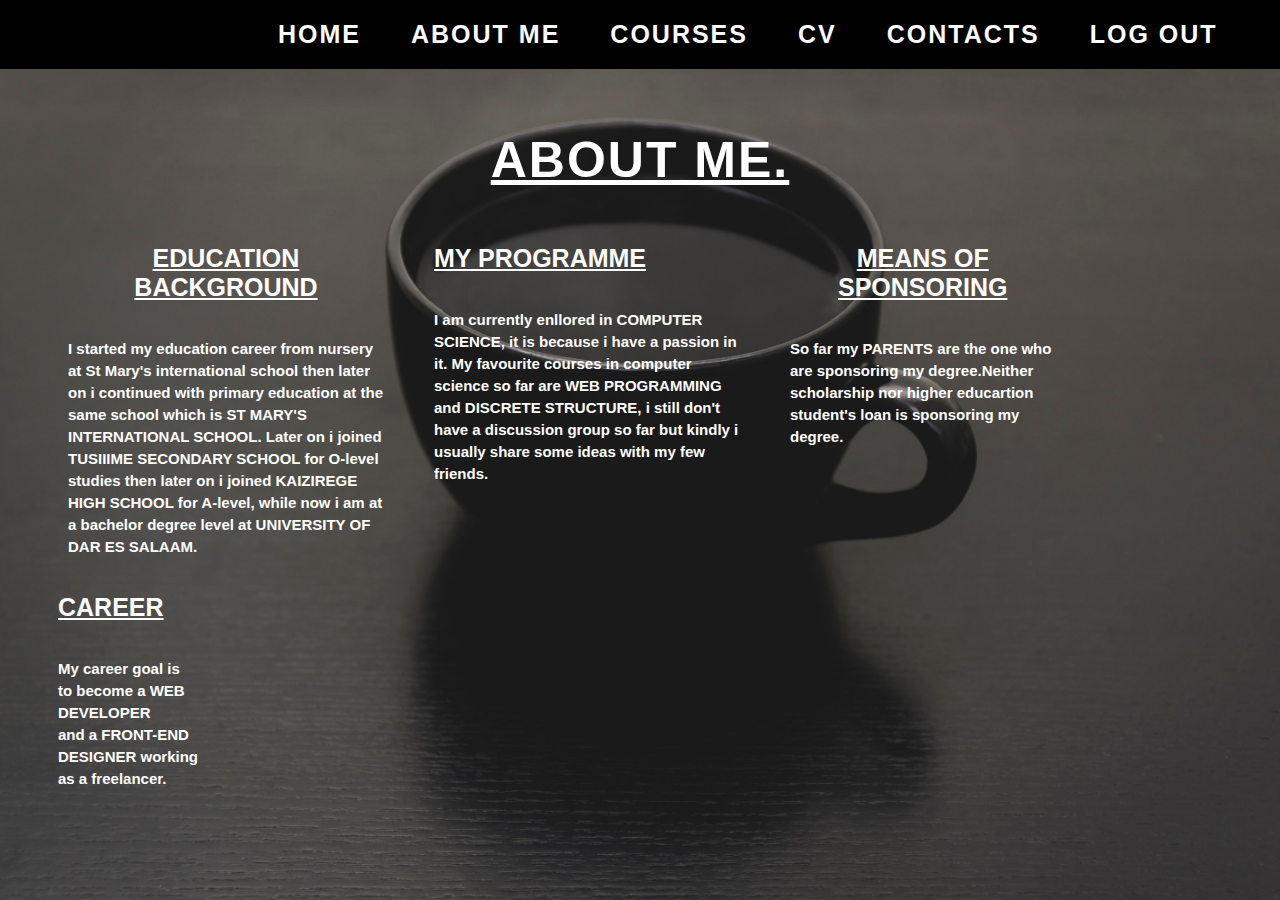
<file: web programming/about_me.html>
<!DOCTYPE html>
<html>

<head>
    <meta charset="utf-8">
    <title>Web Page</title>
    <link rel="stylesheet" href="about_me.css">
     <meta name="viewport" content="width=device-width, initial-scale=1">
</head>

<body>
    <ul>
        <li><a href="home.html">home</a></li>
        <li><a href="about_me.html">about me</a></li>
        <li><a href="login.php">courses</a></li>
        <!-- <li><a href="Registration_form.php">register</a></li> -->
        <!-- <li><a href="Course_Registration.php">courses</a></li> -->
        <!-- <li><a href="Course_Registration_Display.php">Course Display</a></li> -->
        <li><a href="Lawrence's CV.pdf">cv</a></li>
        <li><a href="Contacts.html">contacts</a></li>
         <li><a href="logout.php">log out</a></li>
    </ul>
    <h1>about me.</h1>

    <div class="container">

        <div class="part1">

            <h2 style="  text-decoration: underline; font-weight: bold; font-size: 25px;">Education background</h2>
            <p>I started my education career from nursery at St Mary's international school then later  on i continued
                with primary education at the same  school which is ST MARY'S INTERNATIONAL SCHOOL. Later on i joined
                TUSIIIME  SECONDARY SCHOOL for O-level studies then later on i joined KAIZIREGE HIGH SCHOOL for A-level,
                while now i am at a bachelor degree level at UNIVERSITY OF<br> DAR ES SALAAM.</p>
        </div>


        <div class="part2">
            <h2 style="  text-decoration: underline; font-weight: bold; font-size: 25px;">My programme</h2>
            <p>I am currently enllored in COMPUTER SCIENCE, it is because i have a passion in it. My favourite courses
                in computer science so far are WEB PROGRAMMING and DISCRETE STRUCTURE, i still don't have a discussion
                group so far but kindly i usually share some ideas with my few friends.</p>

        </div>

        <div class="part3">

            <h2 style="  text-decoration: underline; font-weight: bold; font-size: 25px;">Means of sponsoring</h2>
            <p>So far my PARENTS are the one who are 
                sponsoring 
                 my degree.Neither scholarship nor 
                  higher educartion  
                student's loan is 
                 sponsoring my degree.</p>

        </div>
        <div class="part4">

            <h2 style="  text-decoration: underline; font-weight: 700; font-size: 25px;">Career</h2>
            <p>My career goal is<br> to become a WEB DEVELOPER <br> and a FRONT-END DESIGNER working <br>as a freelancer.</p>


        </div>
       
    </div>
</body>

</html>
</file>
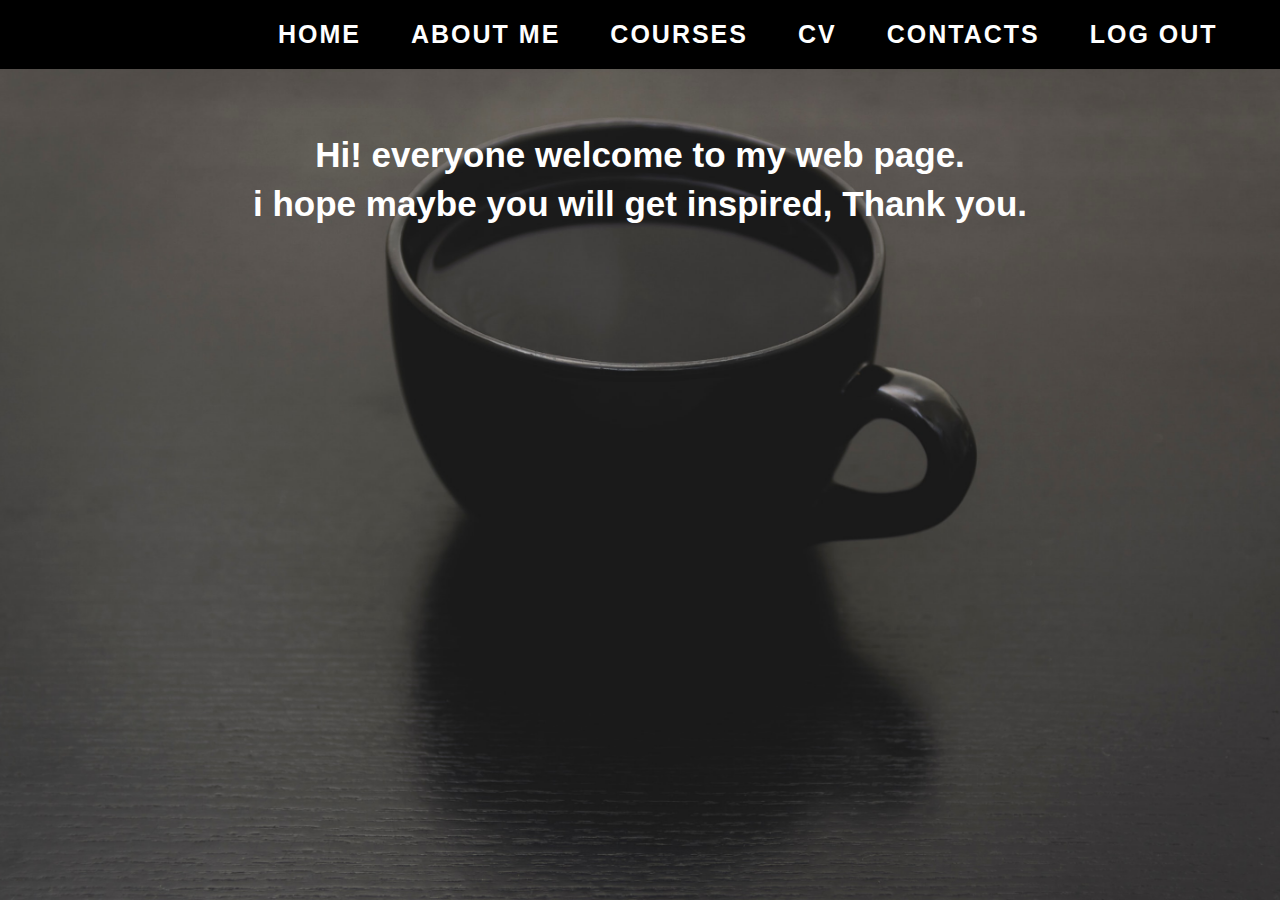
<file: web programming/home.html>
<!DOCTYPE html>
<html>
<head>
    <meta charset="utf-8">
    <title>Web Page</title>
    <link rel="stylesheet" href="home.css">
    <link rel="stylesheet" href="https://cdnjs.cloudflare.com/ajax/libs/font-awesome/4.7.0/css/font-awesome.min.css"> 
    <meta name="viewport" content="width=device-width, initial-scale=1">
    </head>
<body>
    <ul>
    <li><a href="home.html">home</a></li>
    <li><a href="about_me.html">about me</a></li>
    <li><a href="login.php">courses</a></li>
    <!-- <li><a href="Course_Registration.php">courses</a></li> -->
    <!-- <li><a href="Course_Registration_Display.php">Course Display</a></li> -->
    <li><a href="Lawrence's CV.pdf">cv</a></li>
    <li><a href="Contacts.html">contacts</a></li>
    <li><a href="logout.php">log out</a></li>
    </ul>
    <div class="caption">

    <p>Hi! everyone welcome to my web page.<br> i hope maybe you will get inspired, Thank you.</p>
    </div>
    </body>
</html>
</file>
<file: web programming/about_me.css>
body{
    font-family: "proxima nova bold", "Helvetica Neue", "Helvetica", "Arial", Sans-serif;
    background-image: url(steve-harvey-U4wcrDteZ2Y-unsplash.jpg);
    background-repeat: no-repeat;
    background-attachment: fixed;
    background-position: top;
    background-size: cover;
    color: white;
    text-align: center;
    height: 10px;
}

h1{
    margin-top: 129.6px;
    font-weight: 400;
    /* position: relative; */
    text-align: center;
    letter-spacing: 2px;
    text-decoration: underline;
    color: white;
    display: block;
    font-weight: bold;
    text-transform: uppercase;
    font-size: 50px;
    line-height: 1.2;
    font-family: "proxima nova bold", "Helvetica Neue", "Helvetica", "Arial", Sans-serif;
}

 h2{
    text-decoration: underline;
    text-transform: uppercase;
    font-family: "proxima nova bold", "Helvetica Neue", "Helvetica", "Arial", Sans-serif;;
    font-size: 25px;
    text-decoration: none;
    float: left;
    font-weight: normal;
}
p{
    font-family: "proxima nova bold", "Helvetica Neue", "Helvetica", "Arial", Sans-serif;;
    font-size: 15px;
    line-height: 22px;
    float: left;
    text-align: left;
     display:flex; 
    flex-direction: column;
    align-items: center;

}
ul{
    list-style-type: none;
    padding-left: 380px;
    width: 100%;
    margin: -130px;
    position: fixed;
    overflow: hidden;
    background-color: black;  
  }
  li{
    text-transform: uppercase;
    margin-right: 10px;
    float: left;
    font-size: 25px;
  }
  a{
    color: white;
    display: block;
    letter-spacing: 2px;
    text-decoration: none;
    background:  black;
    text-align: center;
    font-weight: bold;
    padding: 20px;
  }
  a:hover{
    transition: 0.8s;
    background-color: white;
    color: black;
    font-family: "proxima nova bold", "Helvetica Neue", "Helvetica", "Arial", Sans-serif;
  }

.container{

font-size: 15px;
display: flex;
flex-wrap: wrap;
font-weight: bold;
color: white;
font-family: "proxima nova bold", "Helvetica Neue", "Helvetica", "Arial", Sans-serif;

}

.part1{
  font-family: "proxima nova bold", "Helvetica Neue", "Helvetica", "Arial", Sans-serif;
  flex-basis: 25%;
padding-left: 60px;

}

.part2{
  font-family: "proxima nova bold", "Helvetica Neue", "Helvetica", "Arial", Sans-serif;
  flex-basis: 25%;
padding-left: 50px;
/* padding-right: 10px; */
}

.part3{
  font-family: "proxima nova bold", "Helvetica Neue", "Helvetica", "Arial", Sans-serif;
  flex-basis: 21%;;
  padding-left: 40px;

}

.part4{
  font-family: "proxima nova bold", "Helvetica Neue", "Helvetica", "Arial", Sans-serif;
  flex-basis: 15%;
  margin-left: 50px;

}
</file>
<file: web programming/home.css>
body{
    font-family: "proxima nova bold", "Helvetica Neue", "Helvetica", "Arial", Sans-serif;
    background-image: url(steve-harvey-U4wcrDteZ2Y-unsplash.jpg);
    background-repeat: no-repeat;
    background-attachment: fixed;
    background-position:top;
    color: black;
    background-size: cover;
}
ul{
    list-style-type: none;
    padding-left: 380px;
    width: 100%;
    margin: -130px;
    position: fixed;
    overflow: hidden;
    background-color: black;  
}
li{
    text-transform: uppercase;
    margin-right: 10px;
    float: left;
    font-size: 25px;
}
a{
    color: white;
    display: block;
    letter-spacing: 2px;
    text-decoration: none;
    background:  black;
    text-align: center;
    font-weight: bold;
    padding: 20px;
}
a:hover{
    transition: 0.8s;
    background-color: white;
    color: black;
    font-family: "proxima nova bold", "Helvetica Neue", "Helvetica", "Arial", Sans-serif;
}

/* h1{
    padding-left: 350px;
    padding-right: 400px;
    font-weight:  bold;
    line-height: 1.4;
    text-decoration: none;
    font-style: normal;
    letter-spacing: 0;
    font-size: 45px;
    color: white;
    font-family: "proxima nova bold", "Helvetica Neue", "Helvetica", "Arial", Sans-serif;
    margin-top: 130px;
    padding-bottom: 5px;
} */
p{
    /* padding-left: 350px;
    padding-right: 400px;*/
    line-height: 1.4;
    font-weight:  bold;
    text-decoration: none;
    font-style: normal;
    letter-spacing: 0;
    font-size: 35px;
    color: white;
    padding-top: -20px;
    font-family: "proxima nova bold", "Helvetica Neue", "Helvetica", "Arial", Sans-serif;
    margin-top: 130px;
    text-align: center;
}
</file>
